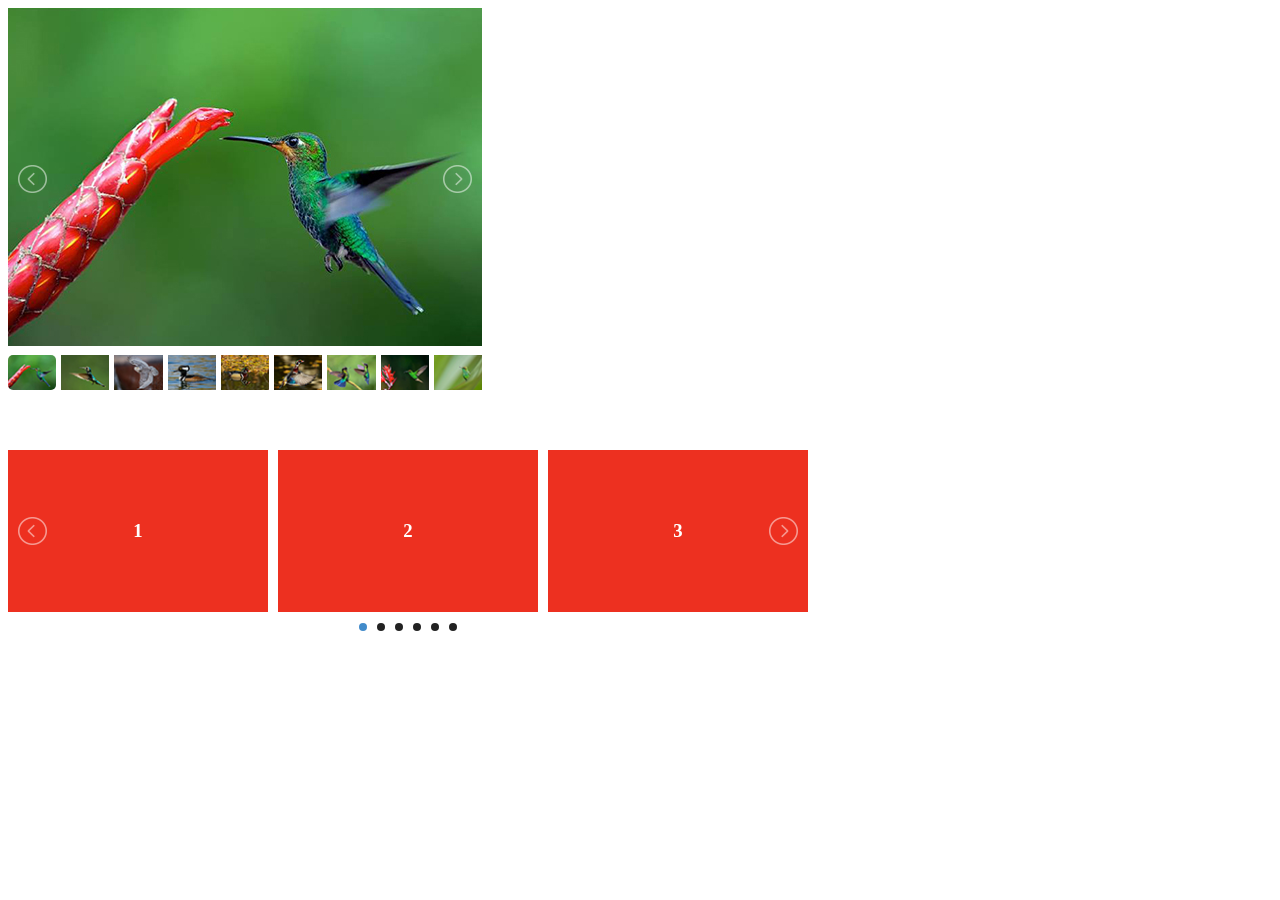
<file: lightslider-master/demo/index.html>
<!DOCTYPE html>
<html lang="en">
    <head>
    <title>lightSlider Demo</title>
    <meta charset="utf-8">
    <meta http-equiv="X-UA-Compatible" content="IE=edge">
    <meta name="description" content="">
    <link rel="stylesheet"  href="../src/css/lightslider.css"/>
    <style>
    	ul{
			list-style: none outside none;
		    padding-left: 0;
            margin: 0;
		}
        .demo .item{
            margin-bottom: 60px;
        }
		.content-slider li{
		    background-color: #ed3020;
		    text-align: center;
		    color: #FFF;
		}
		.content-slider h3 {
		    margin: 0;
		    padding: 70px 0;
		}
		.demo{
			width: 800px;
		}
    </style>
    <script src="http://ajax.googleapis.com/ajax/libs/jquery/1.9.1/jquery.min.js"></script>
    <script src="../src/js/lightslider.js"></script> 
    <script>
    	 $(document).ready(function() {
			$("#content-slider").lightSlider({
                loop:true,
                keyPress:true
            });
            $('#image-gallery').lightSlider({
                gallery:true,
                item:1,
                thumbItem:9,
                slideMargin: 0,
                speed:500,
                auto:true,
                loop:true,
                onSliderLoad: function() {
                    $('#image-gallery').removeClass('cS-hidden');
                }  
            });
		});
    </script>
</head>
<body>
	<div class="demo">
        <div class="item">            
            <div class="clearfix" style="max-width:474px;">
                <ul id="image-gallery" class="gallery list-unstyled cS-hidden">
                    <li data-thumb="img/thumb/cS-1.jpg"> 
                        <img src="img/cS-1.jpg" />
                         </li>
                    <li data-thumb="img/thumb/cS-2.jpg"> 
                        <img src="img/cS-2.jpg" />
                         </li>
                    <li data-thumb="img/thumb/cS-3.jpg"> 
                        <img src="img/cS-3.jpg" />
                         </li>
                    <li data-thumb="img/thumb/cS-4.jpg"> 
                        <img src="img/cS-4.jpg" />
                         </li>
                    <li data-thumb="img/thumb/cS-5.jpg"> 
                        <img src="img/cS-5.jpg" />
                         </li>
                    <li data-thumb="img/thumb/cS-6.jpg"> 
                        <img src="img/cS-6.jpg" />
                         </li>
                    <li data-thumb="img/thumb/cS-7.jpg"> 
                        <img src="img/cS-7.jpg" />
                         </li>
                    <li data-thumb="img/thumb/cS-8.jpg"> 
                        <img src="img/cS-8.jpg" />
                         </li>
                    <li data-thumb="img/thumb/cS-9.jpg"> 
                        <img src="img/cS-9.jpg" />
                         </li>
                    <li data-thumb="img/thumb/cS-10.jpg"> 
                        <img src="img/cS-10.jpg" />
                         </li>
                    <li data-thumb="img/thumb/cS-11.jpg"> 
                        <img src="img/cS-11.jpg" />
                         </li>
                    <li data-thumb="img/thumb/cS-12.jpg"> 
                        <img src="img/cS-12.jpg" />
                         </li>
                    <li data-thumb="img/thumb/cS-13.jpg"> 
                        <img src="img/cS-13.jpg" />
                         </li>
                    <li data-thumb="img/thumb/cS-14.jpg"> 
                        <img src="img/cS-14.jpg" />
                         </li>
                    <li data-thumb="img/thumb/cS-15.jpg"> 
                        <img src="img/cS-15.jpg" />
                         </li>
                </ul>
            </div>
        </div>
        <div class="item">
            <ul id="content-slider" class="content-slider">
                <li>
                    <h3>1</h3>
                </li>
                <li>
                    <h3>2</h3>
                </li>
                <li>
                    <h3>3</h3>
                </li>
                <li>
                    <h3>4</h3>
                </li>
                <li>
                    <h3>5</h3>
                </li>
                <li>
                    <h3>6</h3>
                </li>
            </ul>
        </div>

    </div>	
</body>
</file>
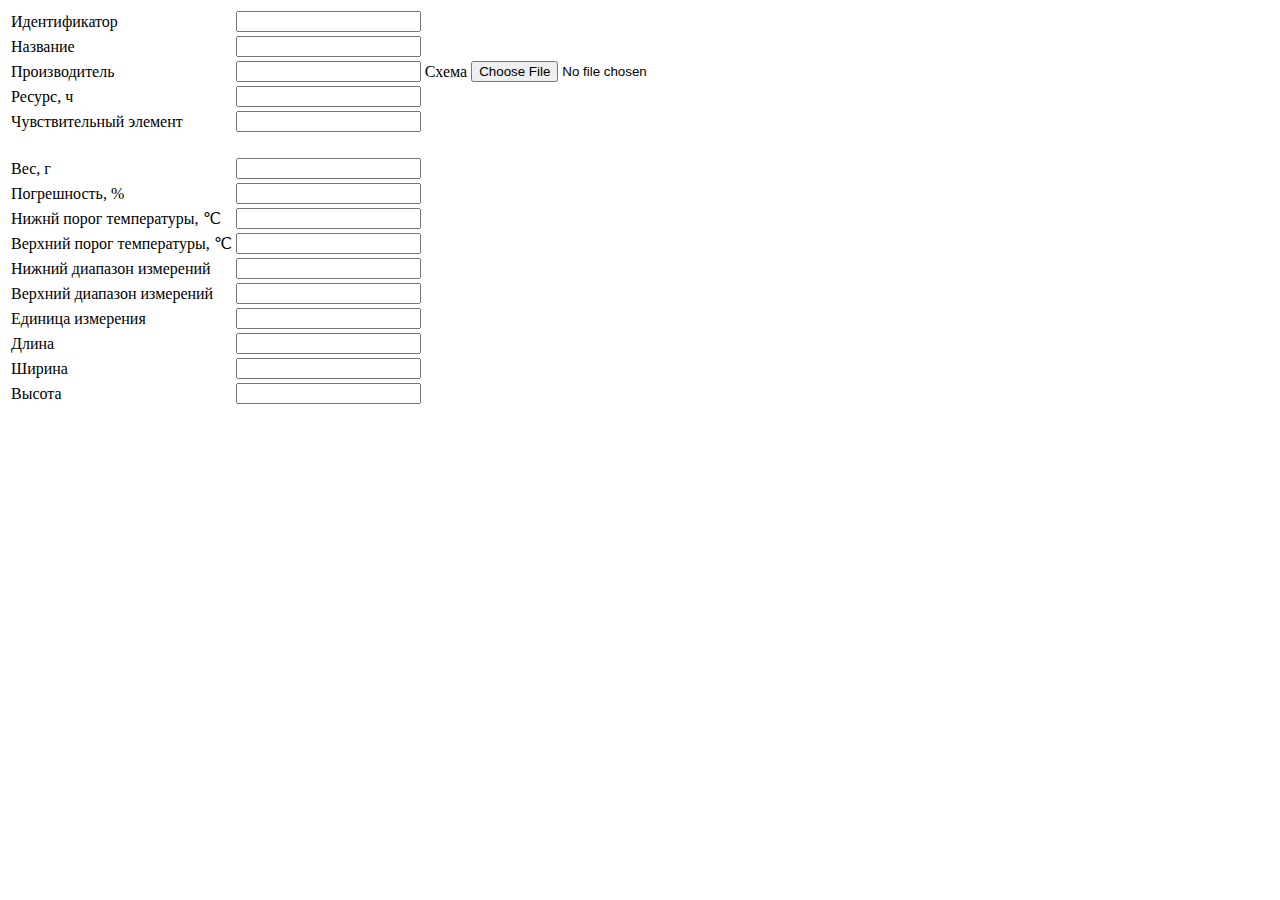
<file: html/sensorsEdit.html>
<!DOCTYPE html>
<html lang="en">
<head>
    <meta charset="UTF-8">
    <title>Title</title>
</head>
<body>
<form>
    <div>
        <table>
            <tr><td>Идентификатор</td><td><input></td><td rowspan="5">Схема</td><td rowspan="5"><input type="file"></td></tr>
            <tr><td>Название</td><td><input></td></tr>
            <tr><td>Производитель</td><td><input></td></tr>
            <tr><td>Ресурс, ч</td><td><input></td></tr>
            <tr><td>Чувствительный элемент</td><td><input></td></tr>
            <tr><td><br></td></tr>
            <tr><td>Вес, г</td><td><input></td><td rowspan="10"></td></tr>
            <tr><td>Погрешность, %</td><td><input></td></tr>
            <tr><td>Нижнй порог температуры, &#8451</td><td><input></td></tr>
            <tr><td>Верхний порог температуры, &#8451</td><td><input></td></tr>
            <tr><td>Нижний диапазон измерений</td><td><input></td></tr>
            <tr><td>Верхний диапазон измерений</td><td><input></td></tr>
            <tr><td>Единица измерения</td><td><input></td></tr>
            <tr><td>Длина</td><td><input></td></tr>
            <tr><td>Ширина</td><td><input></td></tr>
            <tr><td>Высота</td><td><input></td></tr>
        </table>
    </div>
</form>
</body>
</html>
</file>
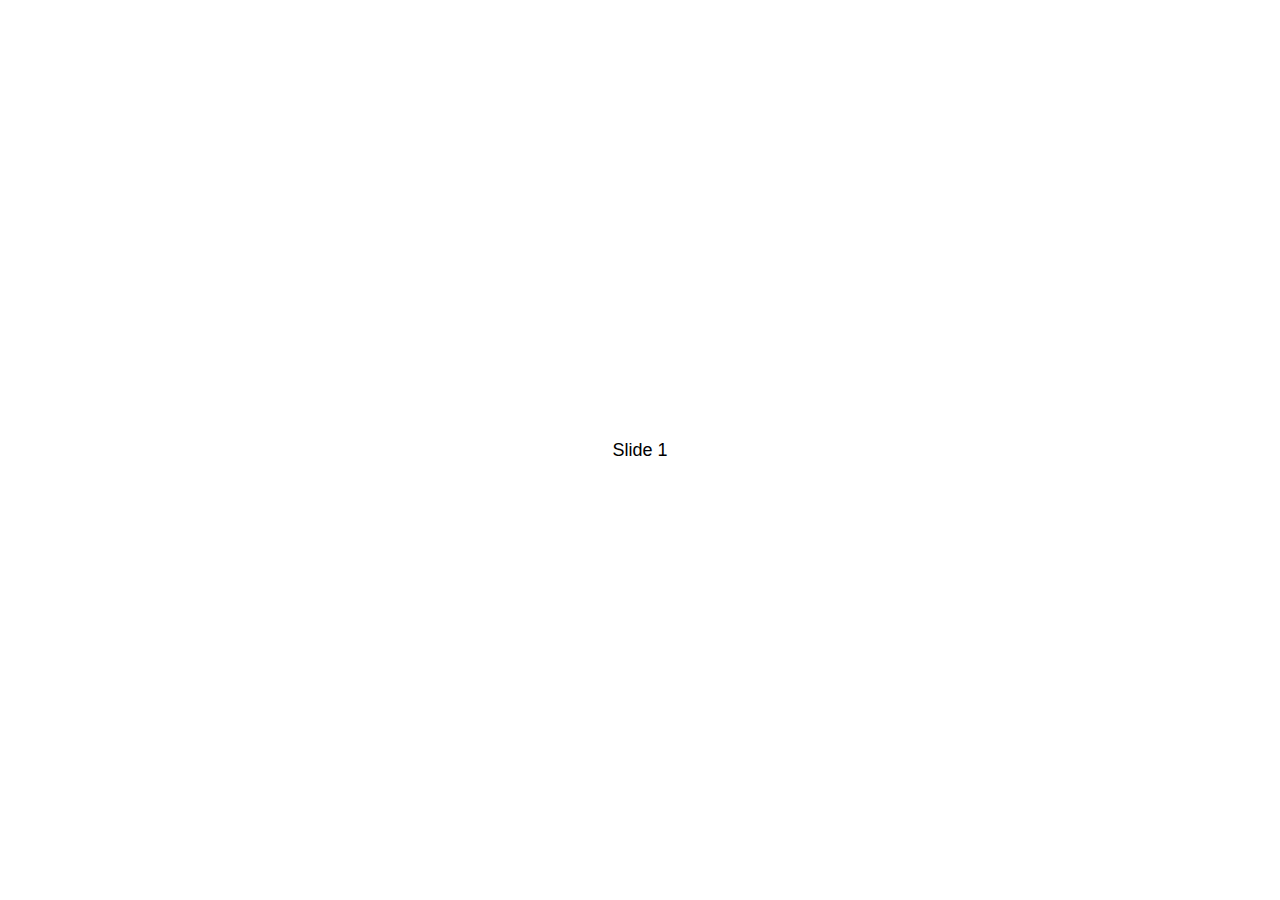
<file: swiper-master/demos/010-default.html>
<!DOCTYPE html>
<html lang="en">
<head>
  <meta charset="utf-8">
  <title>Swiper demo</title>
  <!-- Link Swiper's CSS -->
  <link rel="stylesheet" href="../package/css/swiper.min.css">

  <!-- Demo styles -->
  <style>
    html, body {
      position: relative;
      height: 100%;
    }
    body {
      background: #eee;
      font-family: Helvetica Neue, Helvetica, Arial, sans-serif;
      font-size: 14px;
      color:#000;
      margin: 0;
      padding: 0;
    }
    .swiper-container {
      width: 100%;
      height: 100%;
    }
    .swiper-slide {
      text-align: center;
      font-size: 18px;
      background: #fff;

      /* Center slide text vertically */
      display: -webkit-box;
      display: -ms-flexbox;
      display: -webkit-flex;
      display: flex;
      -webkit-box-pack: center;
      -ms-flex-pack: center;
      -webkit-justify-content: center;
      justify-content: center;
      -webkit-box-align: center;
      -ms-flex-align: center;
      -webkit-align-items: center;
      align-items: center;
    }
  </style>
</head>
<body>
  <!-- Swiper -->
  <div class="swiper-container">
    <div class="swiper-wrapper">
      <div class="swiper-slide">Slide 1</div>
      <div class="swiper-slide">Slide 2</div>
      <div class="swiper-slide">Slide 3</div>
      <div class="swiper-slide">Slide 4</div>
      <div class="swiper-slide">Slide 5</div>
      <div class="swiper-slide">Slide 6</div>
      <div class="swiper-slide">Slide 7</div>
      <div class="swiper-slide">Slide 8</div>
      <div class="swiper-slide">Slide 9</div>
      <div class="swiper-slide">Slide 10</div>
    </div>
  </div>

  <!-- Swiper JS -->
  <script src="../package/js/swiper.min.js"></script>

  <!-- Initialize Swiper -->
  <script>
    var swiper = new Swiper('.swiper-container');
  </script>
</body>
</html>
</file>
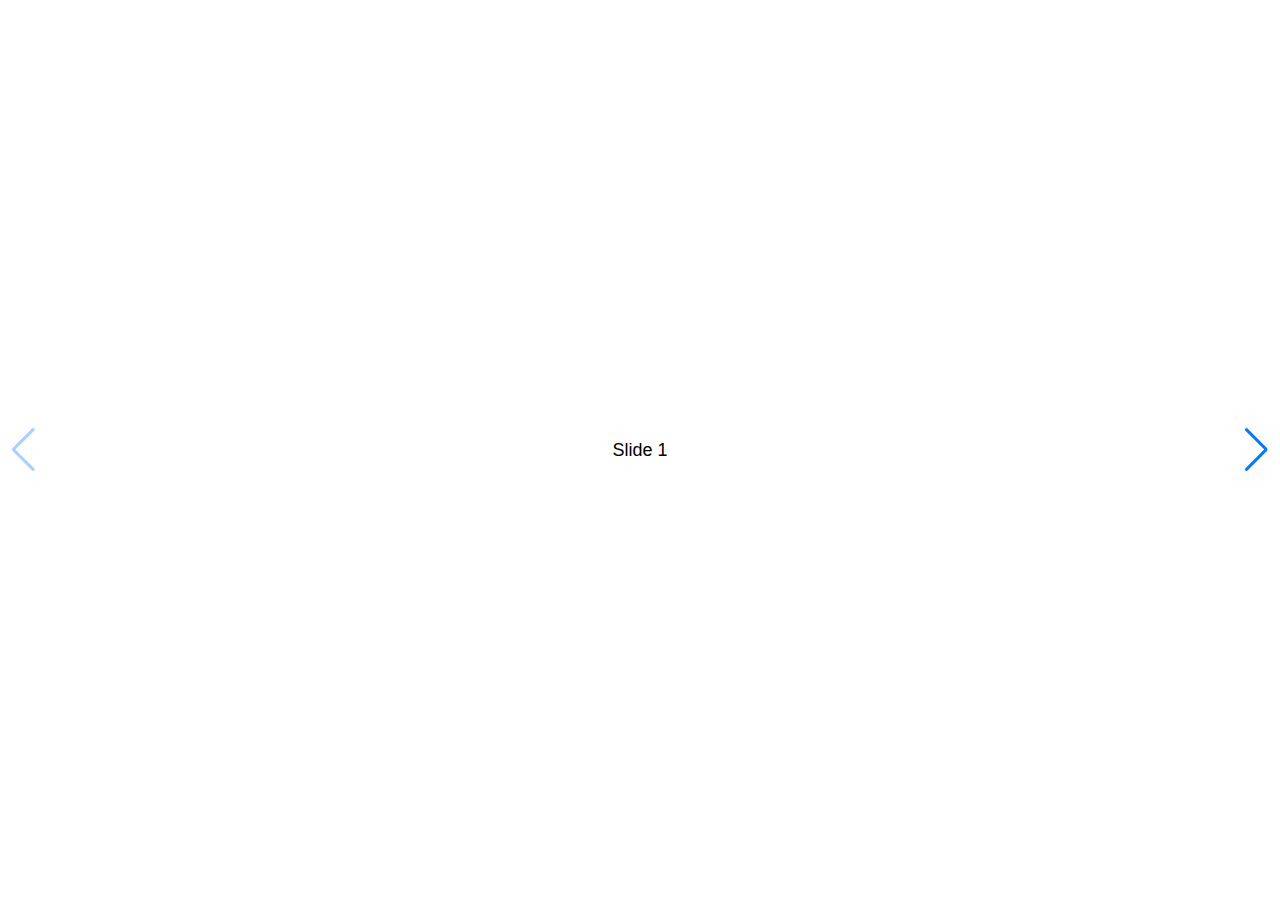
<file: swiper-master/demos/020-navigation.html>
<!DOCTYPE html>
<html lang="en">
<head>
  <meta charset="utf-8">
  <title>Swiper demo</title>
  <meta name="viewport" content="width=device-width, initial-scale=1, minimum-scale=1, maximum-scale=1">

  <!-- Link Swiper's CSS -->
  <link rel="stylesheet" href="../package/css/swiper.min.css">

  <!-- Demo styles -->
  <style>
    html, body {
      position: relative;
      height: 100%;
    }
    body {
      background: #eee;
      font-family: Helvetica Neue, Helvetica, Arial, sans-serif;
      font-size: 14px;
      color:#000;
      margin: 0;
      padding: 0;
    }
    .swiper-container {
      width: 100%;
      height: 100%;
    }
    .swiper-slide {
      text-align: center;
      font-size: 18px;
      background: #fff;

      /* Center slide text vertically */
      display: -webkit-box;
      display: -ms-flexbox;
      display: -webkit-flex;
      display: flex;
      -webkit-box-pack: center;
      -ms-flex-pack: center;
      -webkit-justify-content: center;
      justify-content: center;
      -webkit-box-align: center;
      -ms-flex-align: center;
      -webkit-align-items: center;
      align-items: center;
    }
  </style>
</head>
<body>
  <!-- Swiper -->
  <div class="swiper-container">
    <div class="swiper-wrapper">
      <div class="swiper-slide">Slide 1</div>
      <div class="swiper-slide">Slide 2</div>
      <div class="swiper-slide">Slide 3</div>
      <div class="swiper-slide">Slide 4</div>
      <div class="swiper-slide">Slide 5</div>
      <div class="swiper-slide">Slide 6</div>
      <div class="swiper-slide">Slide 7</div>
      <div class="swiper-slide">Slide 8</div>
      <div class="swiper-slide">Slide 9</div>
      <div class="swiper-slide">Slide 10</div>
    </div>
    <!-- Add Arrows -->
    <div class="swiper-button-next"></div>
    <div class="swiper-button-prev"></div>
  </div>

  <!-- Swiper JS -->
  <script src="../package/js/swiper.min.js"></script>

  <!-- Initialize Swiper -->
  <script>
    var swiper = new Swiper('.swiper-container', {
      navigation: {
        nextEl: '.swiper-button-next',
        prevEl: '.swiper-button-prev',
      },
    });
  </script>
</body>
</html>
</file>
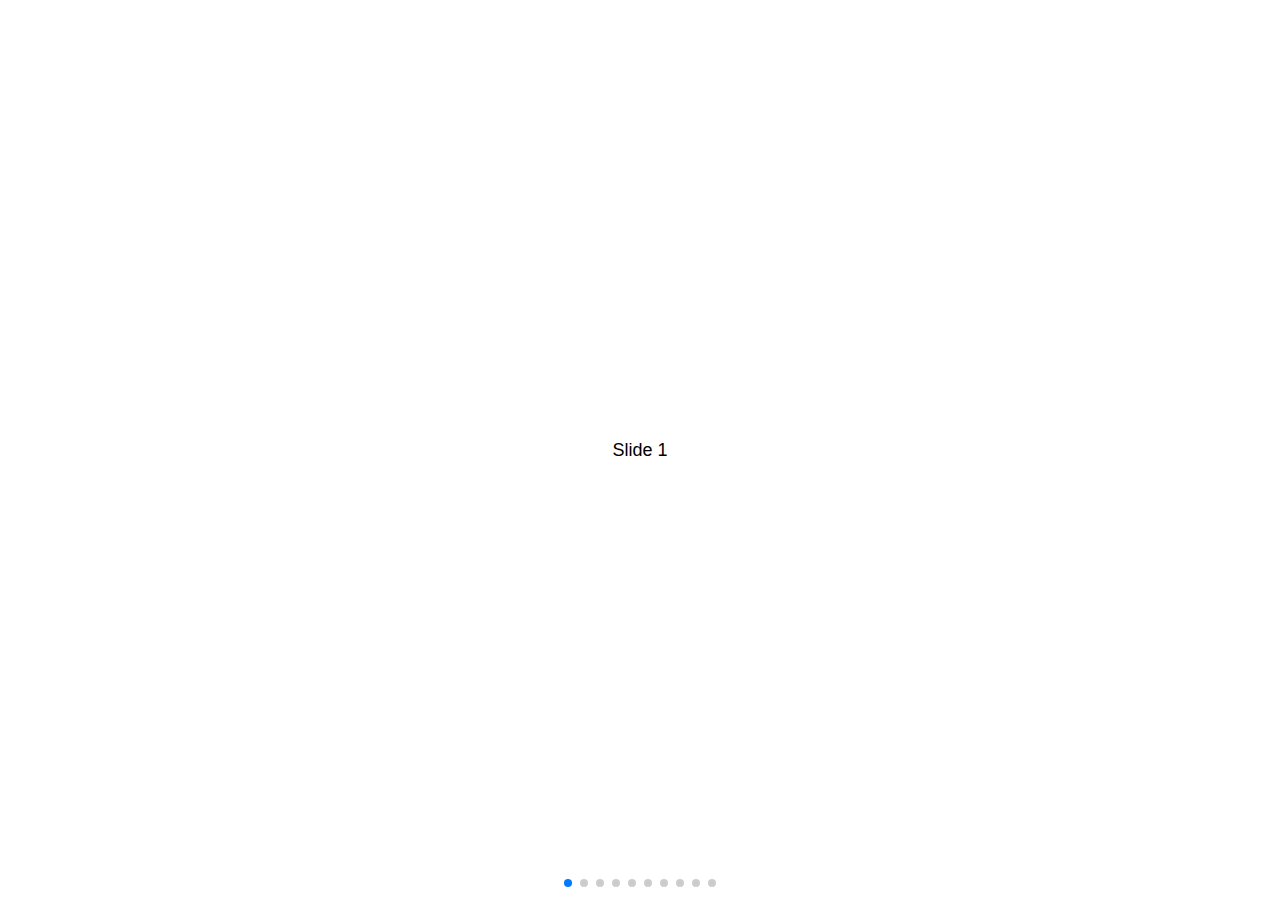
<file: swiper-master/demos/030-pagination.html>
<!DOCTYPE html>
<html lang="en">
<head>
  <meta charset="utf-8">
  <title>Swiper demo</title>
  <meta name="viewport" content="width=device-width, initial-scale=1, minimum-scale=1, maximum-scale=1">

  <!-- Link Swiper's CSS -->
  <link rel="stylesheet" href="../package/css/swiper.min.css">

  <!-- Demo styles -->
  <style>
    html, body {
      position: relative;
      height: 100%;
    }
    body {
      background: #eee;
      font-family: Helvetica Neue, Helvetica, Arial, sans-serif;
      font-size: 14px;
      color:#000;
      margin: 0;
      padding: 0;
    }
    .swiper-container {
      width: 100%;
      height: 100%;
    }
    .swiper-slide {
      text-align: center;
      font-size: 18px;
      background: #fff;

      /* Center slide text vertically */
      display: -webkit-box;
      display: -ms-flexbox;
      display: -webkit-flex;
      display: flex;
      -webkit-box-pack: center;
      -ms-flex-pack: center;
      -webkit-justify-content: center;
      justify-content: center;
      -webkit-box-align: center;
      -ms-flex-align: center;
      -webkit-align-items: center;
      align-items: center;
    }
  </style>
</head>
<body>
  <!-- Swiper -->
  <div class="swiper-container">
    <div class="swiper-wrapper">
      <div class="swiper-slide">Slide 1</div>
      <div class="swiper-slide">Slide 2</div>
      <div class="swiper-slide">Slide 3</div>
      <div class="swiper-slide">Slide 4</div>
      <div class="swiper-slide">Slide 5</div>
      <div class="swiper-slide">Slide 6</div>
      <div class="swiper-slide">Slide 7</div>
      <div class="swiper-slide">Slide 8</div>
      <div class="swiper-slide">Slide 9</div>
      <div class="swiper-slide">Slide 10</div>
    </div>
    <!-- Add Pagination -->
    <div class="swiper-pagination"></div>
  </div>

  <!-- Swiper JS -->
  <script src="../package/js/swiper.min.js"></script>

  <!-- Initialize Swiper -->
  <script>
    var swiper = new Swiper('.swiper-container', {
      pagination: {
        el: '.swiper-pagination',
      },
    });
  </script>
</body>
</html>
</file>
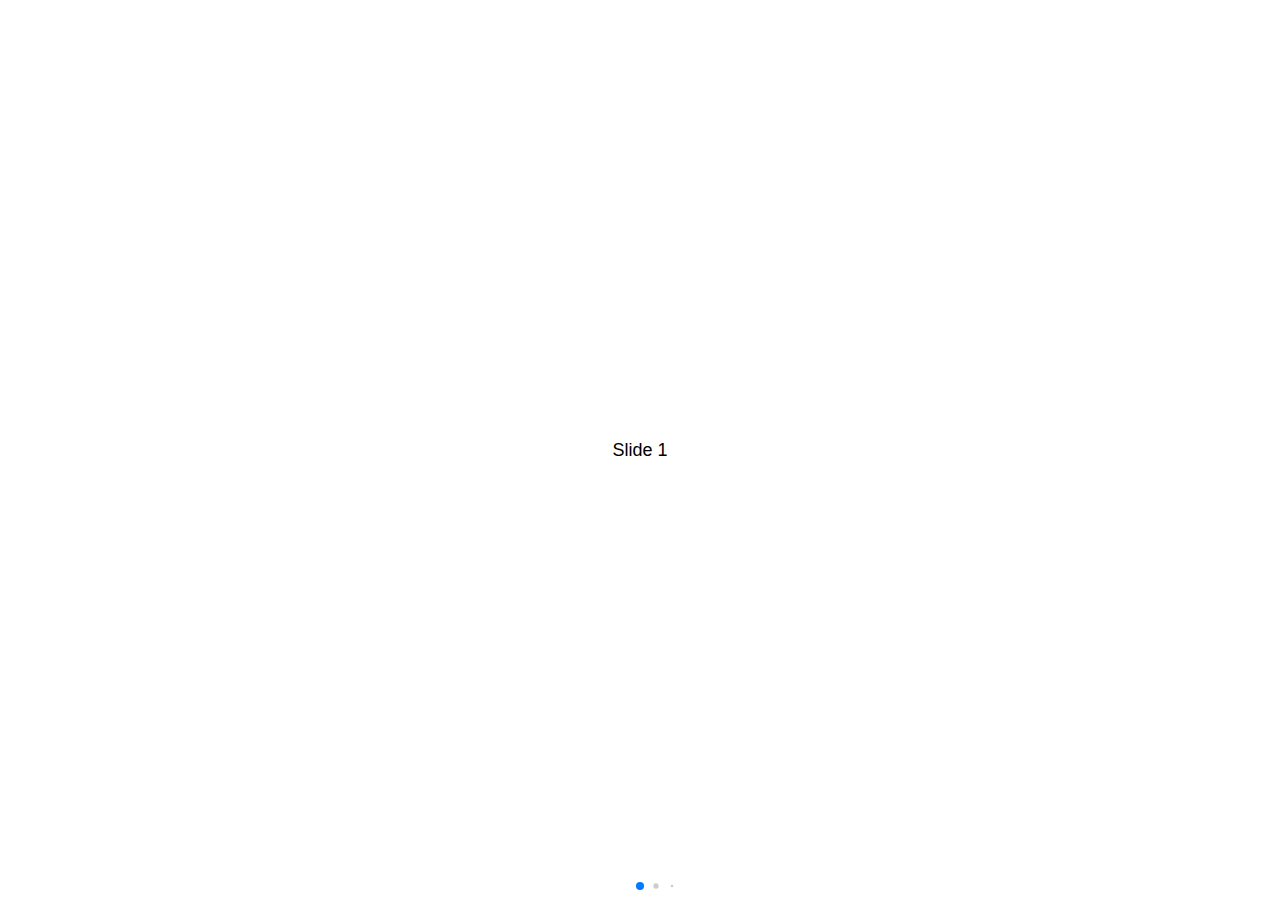
<file: swiper-master/demos/040-pagination-dynamic.html>
<!DOCTYPE html>
<html lang="en">
<head>
  <meta charset="utf-8">
  <title>Swiper demo</title>
  <meta name="viewport" content="width=device-width, initial-scale=1, minimum-scale=1, maximum-scale=1">

  <!-- Link Swiper's CSS -->
  <link rel="stylesheet" href="../package/css/swiper.min.css">

  <!-- Demo styles -->
  <style>
    html, body {
      position: relative;
      height: 100%;
    }
    body {
      background: #eee;
      font-family: Helvetica Neue, Helvetica, Arial, sans-serif;
      font-size: 14px;
      color:#000;
      margin: 0;
      padding: 0;
    }
    .swiper-container {
      width: 100%;
      height: 100%;
    }
    .swiper-slide {
      text-align: center;
      font-size: 18px;
      background: #fff;

      /* Center slide text vertically */
      display: -webkit-box;
      display: -ms-flexbox;
      display: -webkit-flex;
      display: flex;
      -webkit-box-pack: center;
      -ms-flex-pack: center;
      -webkit-justify-content: center;
      justify-content: center;
      -webkit-box-align: center;
      -ms-flex-align: center;
      -webkit-align-items: center;
      align-items: center;
    }
  </style>
</head>
<body>
  <!-- Swiper -->
  <div class="swiper-container">
    <div class="swiper-wrapper">
      <div class="swiper-slide">Slide 1</div>
      <div class="swiper-slide">Slide 2</div>
      <div class="swiper-slide">Slide 3</div>
      <div class="swiper-slide">Slide 4</div>
      <div class="swiper-slide">Slide 5</div>
      <div class="swiper-slide">Slide 6</div>
      <div class="swiper-slide">Slide 7</div>
      <div class="swiper-slide">Slide 8</div>
      <div class="swiper-slide">Slide 9</div>
      <div class="swiper-slide">Slide 10</div>
    </div>
    <!-- Add Pagination -->
    <div class="swiper-pagination"></div>
  </div>

  <!-- Swiper JS -->
  <script src="../package/js/swiper.min.js"></script>

  <!-- Initialize Swiper -->
  <script>
    var swiper = new Swiper('.swiper-container', {
      pagination: {
        el: '.swiper-pagination',
        dynamicBullets: true,
      },
    });
  </script>
</body>
</html>
</file>
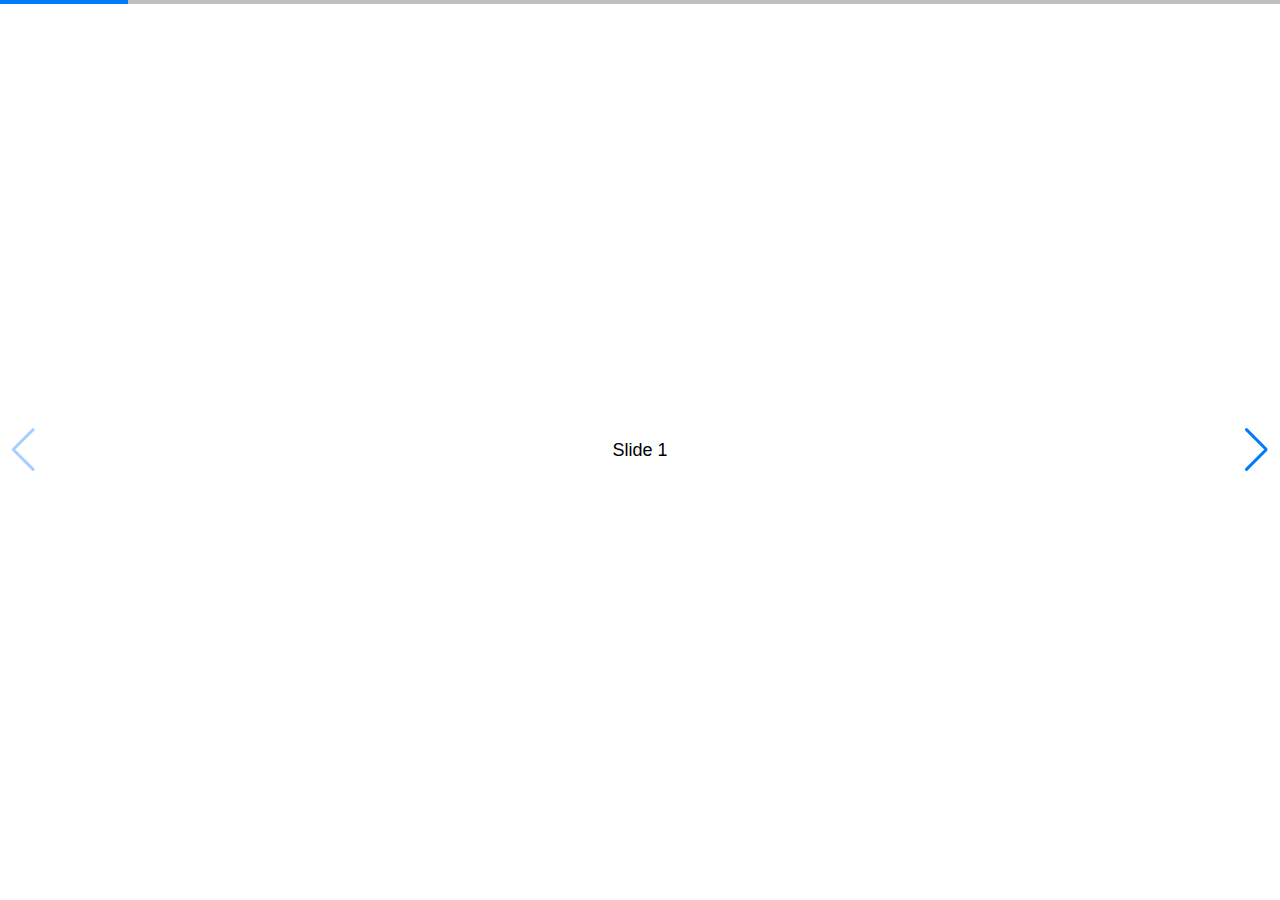
<file: swiper-master/demos/050-pagination-progress.html>
<!DOCTYPE html>
<html lang="en">
<head>
  <meta charset="utf-8">
  <title>Swiper demo</title>
  <!-- Link Swiper's CSS -->
  <link rel="stylesheet" href="../package/css/swiper.min.css">

  <!-- Demo styles -->
  <style>
    html, body {
      position: relative;
      height: 100%;
    }
    body {
      background: #eee;
      font-family: Helvetica Neue, Helvetica, Arial, sans-serif;
      font-size: 14px;
      color:#000;
      margin: 0;
      padding: 0;
    }
    .swiper-container {
      width: 100%;
      height: 100%;
    }
    .swiper-slide {
      text-align: center;
      font-size: 18px;
      background: #fff;

      /* Center slide text vertically */
      display: -webkit-box;
      display: -ms-flexbox;
      display: -webkit-flex;
      display: flex;
      -webkit-box-pack: center;
      -ms-flex-pack: center;
      -webkit-justify-content: center;
      justify-content: center;
      -webkit-box-align: center;
      -ms-flex-align: center;
      -webkit-align-items: center;
      align-items: center;
    }
  </style>
</head>
<body>
  <!-- Swiper -->
  <div class="swiper-container">
    <div class="swiper-wrapper">
      <div class="swiper-slide">Slide 1</div>
      <div class="swiper-slide">Slide 2</div>
      <div class="swiper-slide">Slide 3</div>
      <div class="swiper-slide">Slide 4</div>
      <div class="swiper-slide">Slide 5</div>
      <div class="swiper-slide">Slide 6</div>
      <div class="swiper-slide">Slide 7</div>
      <div class="swiper-slide">Slide 8</div>
      <div class="swiper-slide">Slide 9</div>
      <div class="swiper-slide">Slide 10</div>
    </div>
    <!-- Add Pagination -->
    <div class="swiper-pagination"></div>
    <!-- Add Arrows -->
    <div class="swiper-button-next"></div>
    <div class="swiper-button-prev"></div>
  </div>

  <!-- Swiper JS -->
  <script src="../package/js/swiper.min.js"></script>

  <!-- Initialize Swiper -->
  <script>
    var swiper = new Swiper('.swiper-container', {
      pagination: {
        el: '.swiper-pagination',
        type: 'progressbar',
      },
      navigation: {
        nextEl: '.swiper-button-next',
        prevEl: '.swiper-button-prev',
      },
    });
  </script>
</body>
</html>
</file>
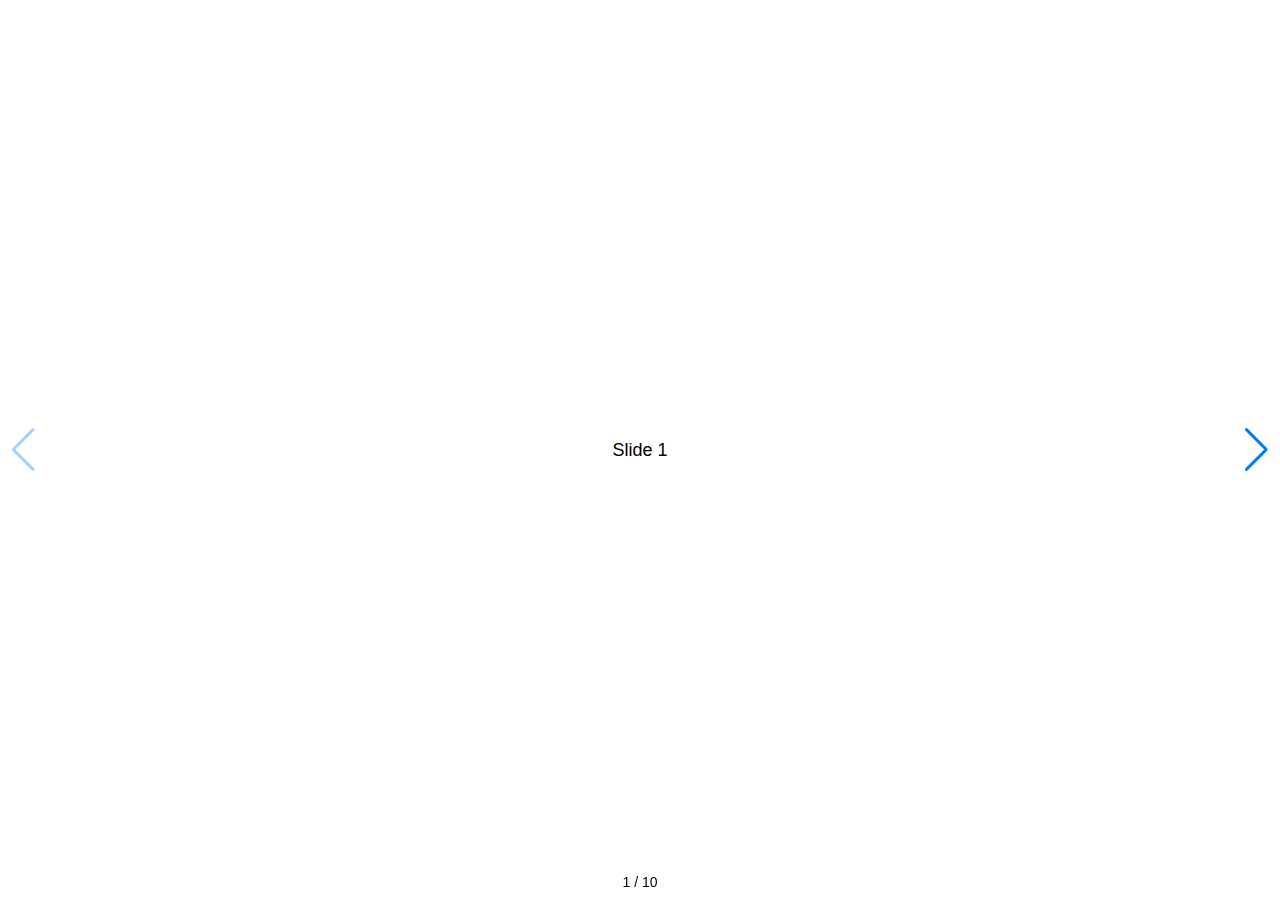
<file: swiper-master/demos/060-pagination-fraction.html>
<!DOCTYPE html>
<html lang="en">
<head>
  <meta charset="utf-8">
  <title>Swiper demo</title>
  <!-- Link Swiper's CSS -->
  <link rel="stylesheet" href="../package/css/swiper.min.css">

  <!-- Demo styles -->
  <style>
    html, body {
      position: relative;
      height: 100%;
    }
    body {
      background: #eee;
      font-family: Helvetica Neue, Helvetica, Arial, sans-serif;
      font-size: 14px;
      color:#000;
      margin: 0;
      padding: 0;
    }
    .swiper-container {
      width: 100%;
      height: 100%;
    }
    .swiper-slide {
      text-align: center;
      font-size: 18px;
      background: #fff;

      /* Center slide text vertically */
      display: -webkit-box;
      display: -ms-flexbox;
      display: -webkit-flex;
      display: flex;
      -webkit-box-pack: center;
      -ms-flex-pack: center;
      -webkit-justify-content: center;
      justify-content: center;
      -webkit-box-align: center;
      -ms-flex-align: center;
      -webkit-align-items: center;
      align-items: center;
    }
  </style>
</head>
<body>
  <!-- Swiper -->
  <div class="swiper-container">
    <div class="swiper-wrapper">
      <div class="swiper-slide">Slide 1</div>
      <div class="swiper-slide">Slide 2</div>
      <div class="swiper-slide">Slide 3</div>
      <div class="swiper-slide">Slide 4</div>
      <div class="swiper-slide">Slide 5</div>
      <div class="swiper-slide">Slide 6</div>
      <div class="swiper-slide">Slide 7</div>
      <div class="swiper-slide">Slide 8</div>
      <div class="swiper-slide">Slide 9</div>
      <div class="swiper-slide">Slide 10</div>
    </div>
    <!-- Add Pagination -->
    <div class="swiper-pagination"></div>
    <!-- Add Arrows -->
    <div class="swiper-button-next"></div>
    <div class="swiper-button-prev"></div>
  </div>

  <!-- Swiper JS -->
  <script src="../package/js/swiper.min.js"></script>

  <!-- Initialize Swiper -->
  <script>
    var swiper = new Swiper('.swiper-container', {
      pagination: {
        el: '.swiper-pagination',
        type: 'fraction',
      },
      navigation: {
        nextEl: '.swiper-button-next',
        prevEl: '.swiper-button-prev',
      },
    });
  </script>
</body>
</html>
</file>
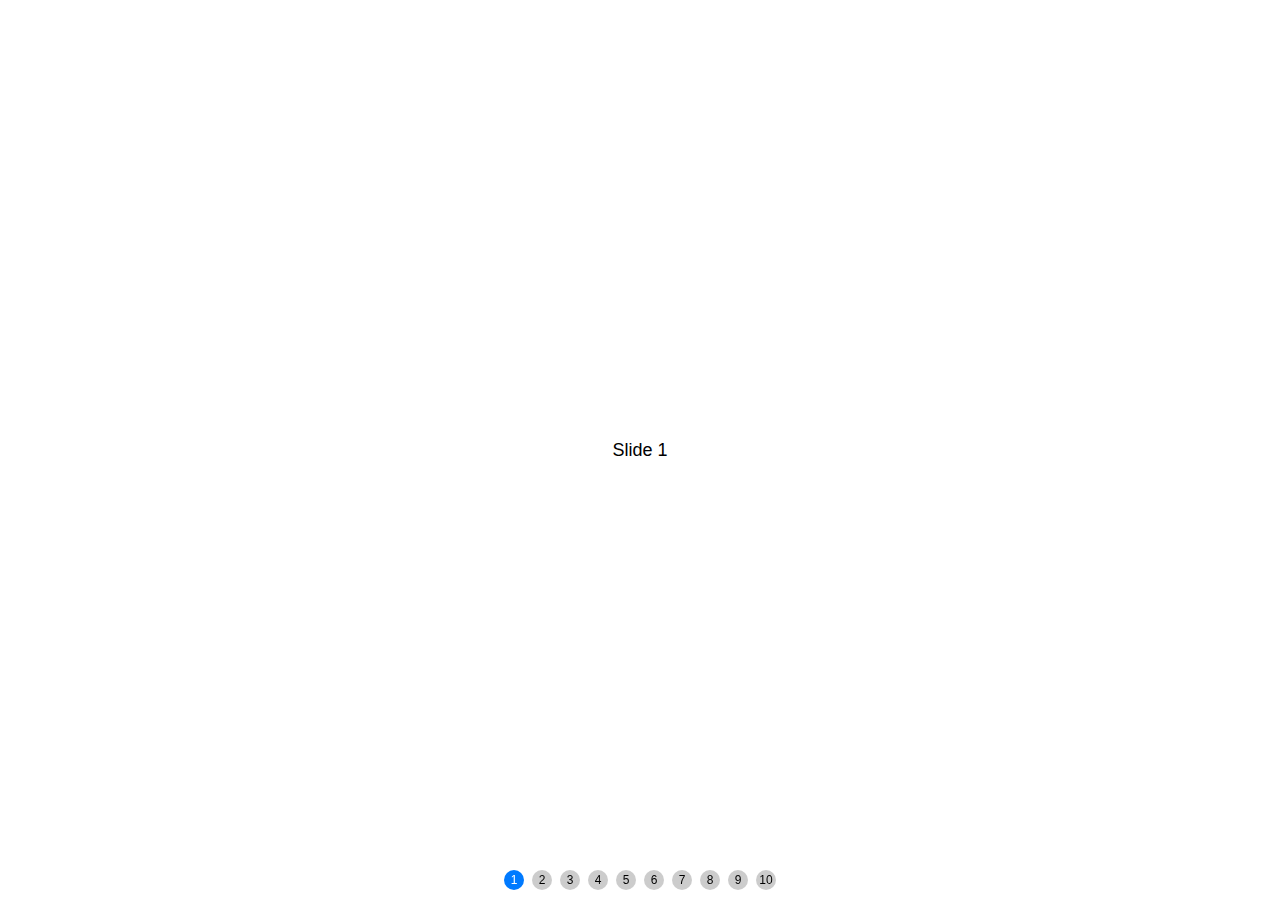
<file: swiper-master/demos/070-pagination-custom.html>
<!DOCTYPE html>
<html lang="en">
<head>
  <meta charset="utf-8">
  <title>Swiper demo</title>
  <meta name="viewport" content="width=device-width, initial-scale=1, minimum-scale=1, maximum-scale=1">

  <!-- Link Swiper's CSS -->
  <link rel="stylesheet" href="../package/css/swiper.min.css">

  <!-- Demo styles -->
  <style>
    html, body {
      position: relative;
      height: 100%;
    }
    body {
      background: #eee;
      font-family: Helvetica Neue, Helvetica, Arial, sans-serif;
      font-size: 14px;
      color:#000;
      margin: 0;
      padding: 0;
    }
    .swiper-container {
      width: 100%;
      height: 100%;
    }
    .swiper-slide {
      text-align: center;
      font-size: 18px;
      background: #fff;

      /* Center slide text vertically */
      display: -webkit-box;
      display: -ms-flexbox;
      display: -webkit-flex;
      display: flex;
      -webkit-box-pack: center;
      -ms-flex-pack: center;
      -webkit-justify-content: center;
      justify-content: center;
      -webkit-box-align: center;
      -ms-flex-align: center;
      -webkit-align-items: center;
      align-items: center;
    }
    .swiper-pagination-bullet {
      width: 20px;
      height: 20px;
      text-align: center;
      line-height: 20px;
      font-size: 12px;
      color:#000;
      opacity: 1;
      background: rgba(0,0,0,0.2);
    }
    .swiper-pagination-bullet-active {
      color:#fff;
      background: #007aff;
    }
  </style>
</head>
<body>
  <!-- Swiper -->
  <div class="swiper-container">
    <div class="swiper-wrapper">
      <div class="swiper-slide">Slide 1</div>
      <div class="swiper-slide">Slide 2</div>
      <div class="swiper-slide">Slide 3</div>
      <div class="swiper-slide">Slide 4</div>
      <div class="swiper-slide">Slide 5</div>
      <div class="swiper-slide">Slide 6</div>
      <div class="swiper-slide">Slide 7</div>
      <div class="swiper-slide">Slide 8</div>
      <div class="swiper-slide">Slide 9</div>
      <div class="swiper-slide">Slide 10</div>
    </div>
    <!-- Add Pagination -->
    <div class="swiper-pagination"></div>
  </div>

  <!-- Swiper JS -->
  <script src="../package/js/swiper.min.js"></script>

  <!-- Initialize Swiper -->
  <script>
    var swiper = new Swiper('.swiper-container', {
      pagination: {
        el: '.swiper-pagination',
        clickable: true,
        renderBullet: function (index, className) {
          return '<span class="' + className + '">' + (index + 1) + '</span>';
        },
      },
    });
  </script>
</body>
</html>
</file>
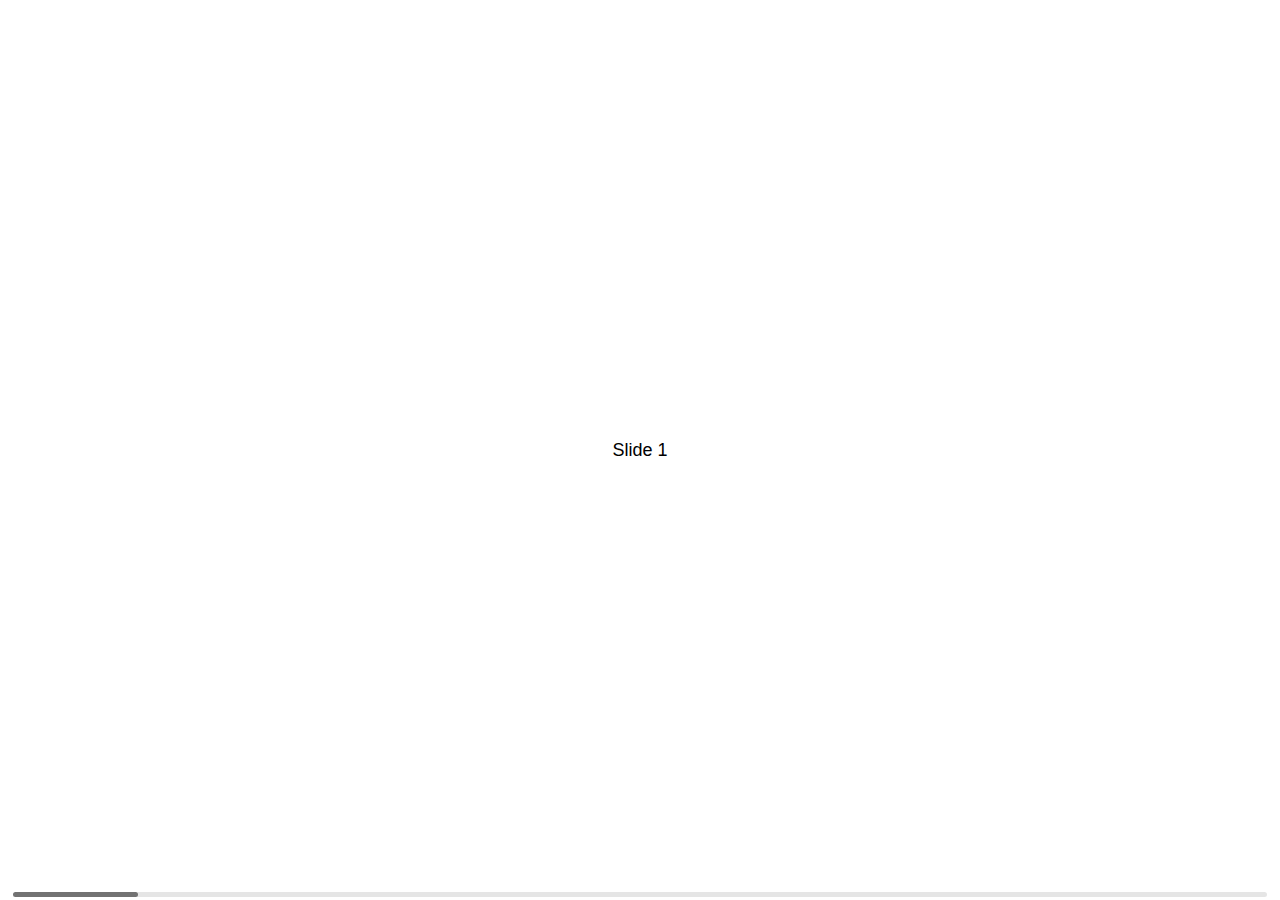
<file: swiper-master/demos/080-scrollbar.html>
<!DOCTYPE html>
<html lang="en">
<head>
  <meta charset="utf-8">
  <title>Swiper demo</title>
  <meta name="viewport" content="width=device-width, initial-scale=1, minimum-scale=1, maximum-scale=1">

  <!-- Link Swiper's CSS -->
  <link rel="stylesheet" href="../package/css/swiper.min.css">

  <!-- Demo styles -->
  <style>
    html, body {
      position: relative;
      height: 100%;
    }
    body {
      background: #eee;
      font-family: Helvetica Neue, Helvetica, Arial, sans-serif;
      font-size: 14px;
      color:#000;
      margin: 0;
      padding: 0;
    }
    .swiper-container {
      width: 100%;
      height: 100%;
    }
    .swiper-slide {
      text-align: center;
      font-size: 18px;
      background: #fff;

      /* Center slide text vertically */
      display: -webkit-box;
      display: -ms-flexbox;
      display: -webkit-flex;
      display: flex;
      -webkit-box-pack: center;
      -ms-flex-pack: center;
      -webkit-justify-content: center;
      justify-content: center;
      -webkit-box-align: center;
      -ms-flex-align: center;
      -webkit-align-items: center;
      align-items: center;
    }
  </style>
</head>
<body>
  <!-- Swiper -->
  <div class="swiper-container">
    <div class="swiper-wrapper">
      <div class="swiper-slide">Slide 1</div>
      <div class="swiper-slide">Slide 2</div>
      <div class="swiper-slide">Slide 3</div>
      <div class="swiper-slide">Slide 4</div>
      <div class="swiper-slide">Slide 5</div>
      <div class="swiper-slide">Slide 6</div>
      <div class="swiper-slide">Slide 7</div>
      <div class="swiper-slide">Slide 8</div>
      <div class="swiper-slide">Slide 9</div>
      <div class="swiper-slide">Slide 10</div>
    </div>
    <!-- Add Scrollbar -->
    <div class="swiper-scrollbar"></div>
  </div>

  <!-- Swiper JS -->
  <script src="../package/js/swiper.min.js"></script>

  <!-- Initialize Swiper -->
  <script>
    var swiper = new Swiper('.swiper-container', {
      scrollbar: {
        el: '.swiper-scrollbar',
        hide: true,
      },
    });
  </script>
</body>
</html>
</file>
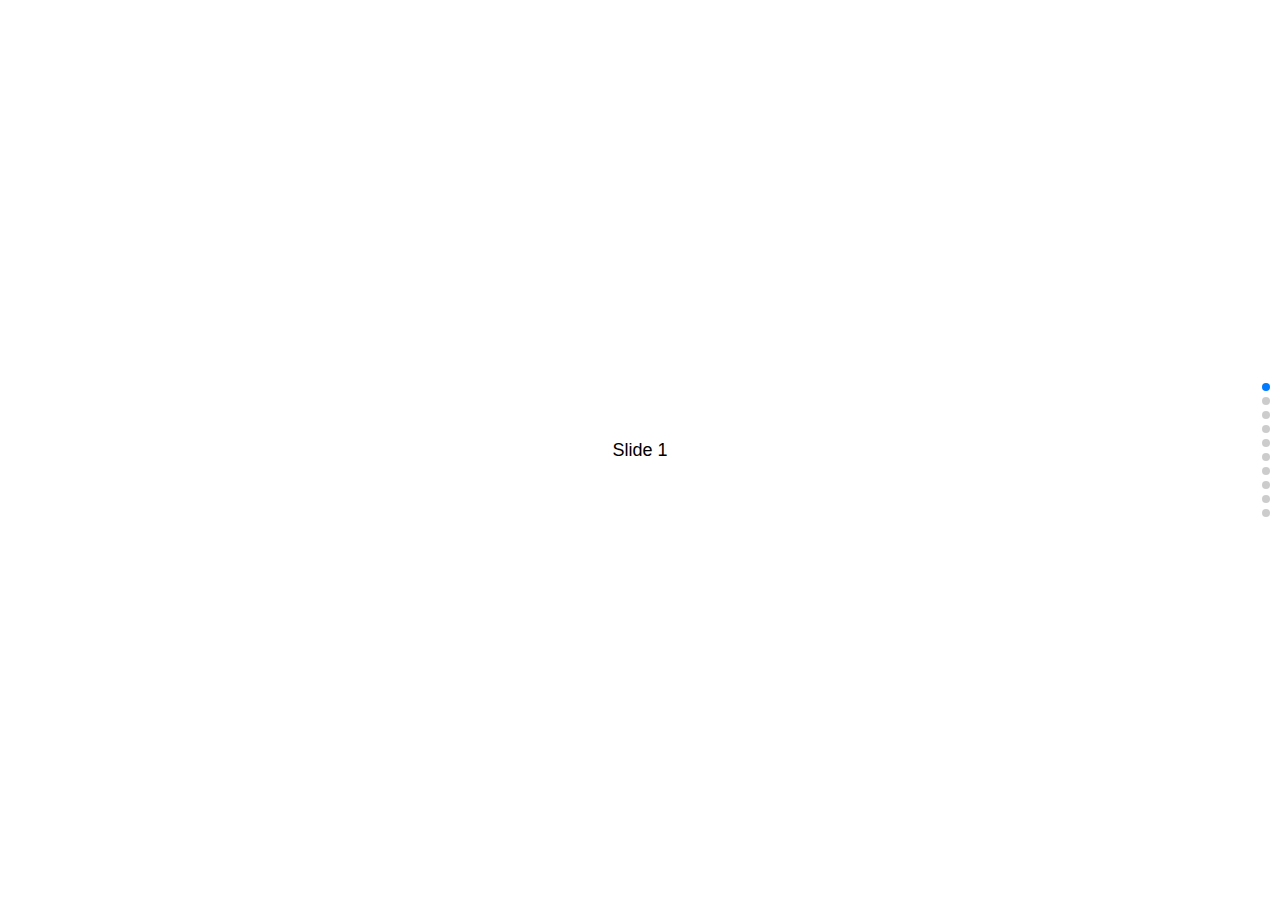
<file: swiper-master/demos/090-vertical.html>
<!DOCTYPE html>
<html lang="en">
<head>
  <meta charset="utf-8">
  <title>Swiper demo</title>
  <meta name="viewport" content="width=device-width, initial-scale=1, minimum-scale=1, maximum-scale=1">

  <!-- Link Swiper's CSS -->
  <link rel="stylesheet" href="../package/css/swiper.min.css">

  <!-- Demo styles -->
  <style>
    html, body {
      position: relative;
      height: 100%;
    }
    body {
      background: #eee;
      font-family: Helvetica Neue, Helvetica, Arial, sans-serif;
      font-size: 14px;
      color:#000;
      margin: 0;
      padding: 0;
    }
    .swiper-container {
      width: 100%;
      height: 100%;
    }
    .swiper-slide {
      text-align: center;
      font-size: 18px;
      background: #fff;

      /* Center slide text vertically */
      display: -webkit-box;
      display: -ms-flexbox;
      display: -webkit-flex;
      display: flex;
      -webkit-box-pack: center;
      -ms-flex-pack: center;
      -webkit-justify-content: center;
      justify-content: center;
      -webkit-box-align: center;
      -ms-flex-align: center;
      -webkit-align-items: center;
      align-items: center;
    }
  </style>
</head>
<body>
  <!-- Swiper -->
  <div class="swiper-container">
    <div class="swiper-wrapper">
      <div class="swiper-slide">Slide 1</div>
      <div class="swiper-slide">Slide 2</div>
      <div class="swiper-slide">Slide 3</div>
      <div class="swiper-slide">Slide 4</div>
      <div class="swiper-slide">Slide 5</div>
      <div class="swiper-slide">Slide 6</div>
      <div class="swiper-slide">Slide 7</div>
      <div class="swiper-slide">Slide 8</div>
      <div class="swiper-slide">Slide 9</div>
      <div class="swiper-slide">Slide 10</div>
    </div>
    <!-- Add Pagination -->
    <div class="swiper-pagination"></div>
  </div>

  <!-- Swiper JS -->
  <script src="../package/js/swiper.min.js"></script>

  <!-- Initialize Swiper -->
  <script>
    var swiper = new Swiper('.swiper-container', {
      direction: 'vertical',
      pagination: {
        el: '.swiper-pagination',
        clickable: true,
      },
    });
  </script>
</body>
</html>
</file>
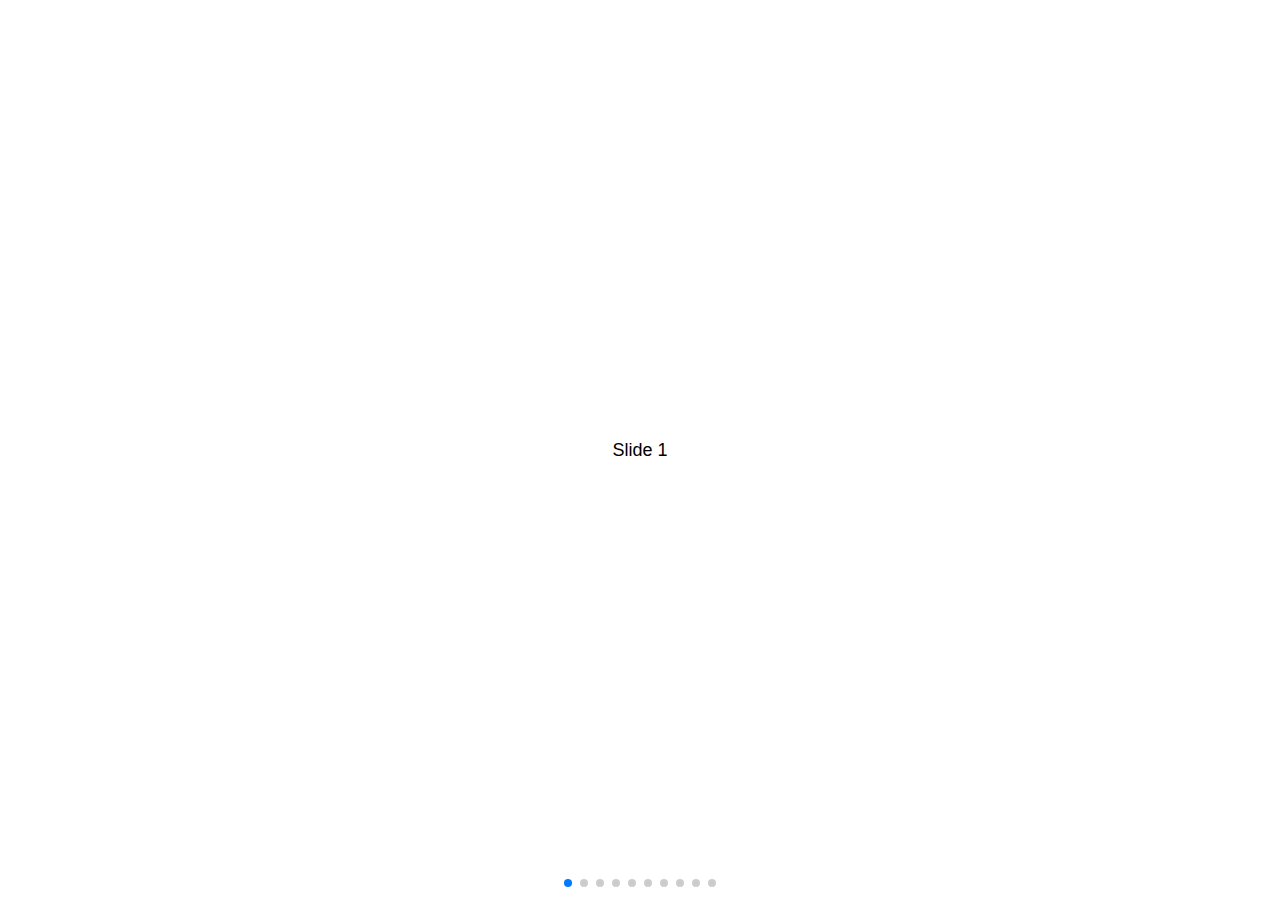
<file: swiper-master/demos/100-space-between.html>
<!DOCTYPE html>
<html lang="en">
<head>
  <meta charset="utf-8">
  <title>Swiper demo</title>
  <meta name="viewport" content="width=device-width, initial-scale=1, minimum-scale=1, maximum-scale=1">

  <!-- Link Swiper's CSS -->
  <link rel="stylesheet" href="../package/css/swiper.min.css">

  <!-- Demo styles -->
  <style>
    html, body {
      position: relative;
      height: 100%;
    }
    body {
      background: #eee;
      font-family: Helvetica Neue, Helvetica, Arial, sans-serif;
      font-size: 14px;
      color:#000;
      margin: 0;
      padding: 0;
    }
    .swiper-container {
      width: 100%;
      height: 100%;
    }
    .swiper-slide {
      text-align: center;
      font-size: 18px;
      background: #fff;

      /* Center slide text vertically */
      display: -webkit-box;
      display: -ms-flexbox;
      display: -webkit-flex;
      display: flex;
      -webkit-box-pack: center;
      -ms-flex-pack: center;
      -webkit-justify-content: center;
      justify-content: center;
      -webkit-box-align: center;
      -ms-flex-align: center;
      -webkit-align-items: center;
      align-items: center;
    }
  </style>
</head>
<body>
  <!-- Swiper -->
  <div class="swiper-container">
    <div class="swiper-wrapper">
      <div class="swiper-slide">Slide 1</div>
      <div class="swiper-slide">Slide 2</div>
      <div class="swiper-slide">Slide 3</div>
      <div class="swiper-slide">Slide 4</div>
      <div class="swiper-slide">Slide 5</div>
      <div class="swiper-slide">Slide 6</div>
      <div class="swiper-slide">Slide 7</div>
      <div class="swiper-slide">Slide 8</div>
      <div class="swiper-slide">Slide 9</div>
      <div class="swiper-slide">Slide 10</div>
    </div>
    <!-- Add Pagination -->
    <div class="swiper-pagination"></div>
  </div>

  <!-- Swiper JS -->
  <script src="../package/js/swiper.min.js"></script>

  <!-- Initialize Swiper -->
  <script>
    var swiper = new Swiper('.swiper-container', {
      spaceBetween: 30,
      pagination: {
        el: '.swiper-pagination',
        clickable: true,
      },
    });
  </script>
</body>
</html>
</file>
<file: lightslider-master/src/css/lightslider.css>
/*! lightslider - v1.1.3 - 2015-04-14
* https://github.com/sachinchoolur/lightslider
* Copyright (c) 2015 Sachin N; Licensed MIT */
/** /!!! core css Should not edit !!!/**/ 

.lSSlideOuter {
    overflow: hidden;
    -webkit-touch-callout: none;
    -webkit-user-select: none;
    -khtml-user-select: none;
    -moz-user-select: none;
    -ms-user-select: none;
    user-select: none
}
.lightSlider:before, .lightSlider:after {
    content: " ";
    display: table;
}
.lightSlider {
    overflow: hidden;
    margin: 0;
}
.lSSlideWrapper {
    max-width: 100%;
    overflow: hidden;
    position: relative;
}
.lSSlideWrapper > .lightSlider:after {
    clear: both;
}
.lSSlideWrapper .lSSlide {
    -webkit-transform: translate(0px, 0px);
    -ms-transform: translate(0px, 0px);
    transform: translate(0px, 0px);
    -webkit-transition: all 1s;
    -webkit-transition-property: -webkit-transform,height;
    -moz-transition-property: -moz-transform,height;
    transition-property: transform,height;
    -webkit-transition-duration: inherit !important;
    transition-duration: inherit !important;
    -webkit-transition-timing-function: inherit !important;
    transition-timing-function: inherit !important;
}
.lSSlideWrapper .lSFade {
    position: relative;
}
.lSSlideWrapper .lSFade > * {
    position: absolute !important;
    top: 0;
    left: 0;
    z-index: 9;
    margin-right: 0;
    width: 100%;
}
.lSSlideWrapper.usingCss .lSFade > * {
    opacity: 0;
    -webkit-transition-delay: 0s;
    transition-delay: 0s;
    -webkit-transition-duration: inherit !important;
    transition-duration: inherit !important;
    -webkit-transition-property: opacity;
    transition-property: opacity;
    -webkit-transition-timing-function: inherit !important;
    transition-timing-function: inherit !important;
}
.lSSlideWrapper .lSFade > *.active {
    z-index: 10;
}
.lSSlideWrapper.usingCss .lSFade > *.active {
    opacity: 1;
}
/** /!!! End of core css Should not edit !!!/**/

/* Pager */
.lSSlideOuter .lSPager.lSpg {
    margin: 10px 0 0;
    padding: 0;
    text-align: center;
}
.lSSlideOuter .lSPager.lSpg > li {
    cursor: pointer;
    display: inline-block;
    padding: 0 5px;
}
.lSSlideOuter .lSPager.lSpg > li a {
    background-color: #222222;
    border-radius: 30px;
    display: inline-block;
    height: 8px;
    overflow: hidden;
    text-indent: -999em;
    width: 8px;
    position: relative;
    z-index: 99;
    -webkit-transition: all 0.5s linear 0s;
    transition: all 0.5s linear 0s;
}
.lSSlideOuter .lSPager.lSpg > li:hover a, .lSSlideOuter .lSPager.lSpg > li.active a {
    background-color: #428bca;
}
.lSSlideOuter .media {
    opacity: 0.8;
}
.lSSlideOuter .media.active {
    opacity: 1;
}
/* End of pager */

/** Gallery */
.lSSlideOuter .lSPager.lSGallery {
    list-style: none outside none;
    padding-left: 0;
    margin: 0;
    overflow: hidden;
    transform: translate3d(0px, 0px, 0px);
    -moz-transform: translate3d(0px, 0px, 0px);
    -ms-transform: translate3d(0px, 0px, 0px);
    -webkit-transform: translate3d(0px, 0px, 0px);
    -o-transform: translate3d(0px, 0px, 0px);
    -webkit-transition-property: -webkit-transform;
    -moz-transition-property: -moz-transform;
    -webkit-touch-callout: none;
    -webkit-user-select: none;
    -khtml-user-select: none;
    -moz-user-select: none;
    -ms-user-select: none;
    user-select: none;
}
.lSSlideOuter .lSPager.lSGallery li {
    overflow: hidden;
    -webkit-transition: border-radius 0.12s linear 0s 0.35s linear 0s;
    transition: border-radius 0.12s linear 0s 0.35s linear 0s;
}
.lSSlideOuter .lSPager.lSGallery li.active, .lSSlideOuter .lSPager.lSGallery li:hover {
    border-radius: 5px;
}
.lSSlideOuter .lSPager.lSGallery img {
    display: block;
    height: auto;
    max-width: 100%;
}
.lSSlideOuter .lSPager.lSGallery:before, .lSSlideOuter .lSPager.lSGallery:after {
    content: " ";
    display: table;
}
.lSSlideOuter .lSPager.lSGallery:after {
    clear: both;
}
/* End of Gallery*/

/* slider actions */
.lSAction > a {
    width: 32px;
    display: block;
    top: 50%;
    height: 32px;
    background-image: url('../img/controls.png');
    cursor: pointer;
    position: absolute;
    z-index: 99;
    margin-top: -16px;
    opacity: 0.5;
    -webkit-transition: opacity 0.35s linear 0s;
    transition: opacity 0.35s linear 0s;
}
.lSAction > a:hover {
    opacity: 1;
}
.lSAction > .lSPrev {
    background-position: 0 0;
    left: 10px;
}
.lSAction > .lSNext {
    background-position: -32px 0;
    right: 10px;
}
.lSAction > a.disabled {
    pointer-events: none;
}
.cS-hidden {
    height: 1px;
    opacity: 0;
    filter: alpha(opacity=0);
    overflow: hidden;
}


/* vertical */
.lSSlideOuter.vertical {
    position: relative;
}
.lSSlideOuter.vertical.noPager {
    padding-right: 0px !important;
}
.lSSlideOuter.vertical .lSGallery {
    position: absolute !important;
    right: 0;
    top: 0;
}
.lSSlideOuter.vertical .lightSlider > * {
    width: 100% !important;
    max-width: none !important;
}

/* vertical controlls */
.lSSlideOuter.vertical .lSAction > a {
    left: 50%;
    margin-left: -14px;
    margin-top: 0;
}
.lSSlideOuter.vertical .lSAction > .lSNext {
    background-position: 31px -31px;
    bottom: 10px;
    top: auto;
}
.lSSlideOuter.vertical .lSAction > .lSPrev {
    background-position: 0 -31px;
    bottom: auto;
    top: 10px;
}
/* vertical */


/* Rtl */
.lSSlideOuter.lSrtl {
    direction: rtl;
}
.lSSlideOuter .lightSlider, .lSSlideOuter .lSPager {
    padding-left: 0;
    list-style: none outside none;
}
.lSSlideOuter.lSrtl .lightSlider, .lSSlideOuter.lSrtl .lSPager {
    padding-right: 0;
}
.lSSlideOuter .lightSlider > *,  .lSSlideOuter .lSGallery li {
    float: left;
}
.lSSlideOuter.lSrtl .lightSlider > *,  .lSSlideOuter.lSrtl .lSGallery li {
    float: right !important;
}
/* Rtl */

@-webkit-keyframes rightEnd {
    0% {
        left: 0;
    }

    50% {
        left: -15px;
    }

    100% {
        left: 0;
    }
}
@keyframes rightEnd {
    0% {
        left: 0;
    }

    50% {
        left: -15px;
    }

    100% {
        left: 0;
    }
}
@-webkit-keyframes topEnd {
    0% {
        top: 0;
    }

    50% {
        top: -15px;
    }

    100% {
        top: 0;
    }
}
@keyframes topEnd {
    0% {
        top: 0;
    }

    50% {
        top: -15px;
    }

    100% {
        top: 0;
    }
}
@-webkit-keyframes leftEnd {
    0% {
        left: 0;
    }

    50% {
        left: 15px;
    }

    100% {
        left: 0;
    }
}
@keyframes leftEnd {
    0% {
        left: 0;
    }

    50% {
        left: 15px;
    }

    100% {
        left: 0;
    }
}
@-webkit-keyframes bottomEnd {
    0% {
        bottom: 0;
    }

    50% {
        bottom: -15px;
    }

    100% {
        bottom: 0;
    }
}
@keyframes bottomEnd {
    0% {
        bottom: 0;
    }

    50% {
        bottom: -15px;
    }

    100% {
        bottom: 0;
    }
}
.lSSlideOuter .rightEnd {
    -webkit-animation: rightEnd 0.3s;
    animation: rightEnd 0.3s;
    position: relative;
}
.lSSlideOuter .leftEnd {
    -webkit-animation: leftEnd 0.3s;
    animation: leftEnd 0.3s;
    position: relative;
}
.lSSlideOuter.vertical .rightEnd {
    -webkit-animation: topEnd 0.3s;
    animation: topEnd 0.3s;
    position: relative;
}
.lSSlideOuter.vertical .leftEnd {
    -webkit-animation: bottomEnd 0.3s;
    animation: bottomEnd 0.3s;
    position: relative;
}
.lSSlideOuter.lSrtl .rightEnd {
    -webkit-animation: leftEnd 0.3s;
    animation: leftEnd 0.3s;
    position: relative;
}
.lSSlideOuter.lSrtl .leftEnd {
    -webkit-animation: rightEnd 0.3s;
    animation: rightEnd 0.3s;
    position: relative;
}
/*/  GRab cursor */
.lightSlider.lsGrab > * {
  cursor: -webkit-grab;
  cursor: -moz-grab;
  cursor: -o-grab;
  cursor: -ms-grab;
  cursor: grab;
}
.lightSlider.lsGrabbing > * {
  cursor: move;
  cursor: -webkit-grabbing;
  cursor: -moz-grabbing;
  cursor: -o-grabbing;
  cursor: -ms-grabbing;
  cursor: grabbing;
}
</file>
